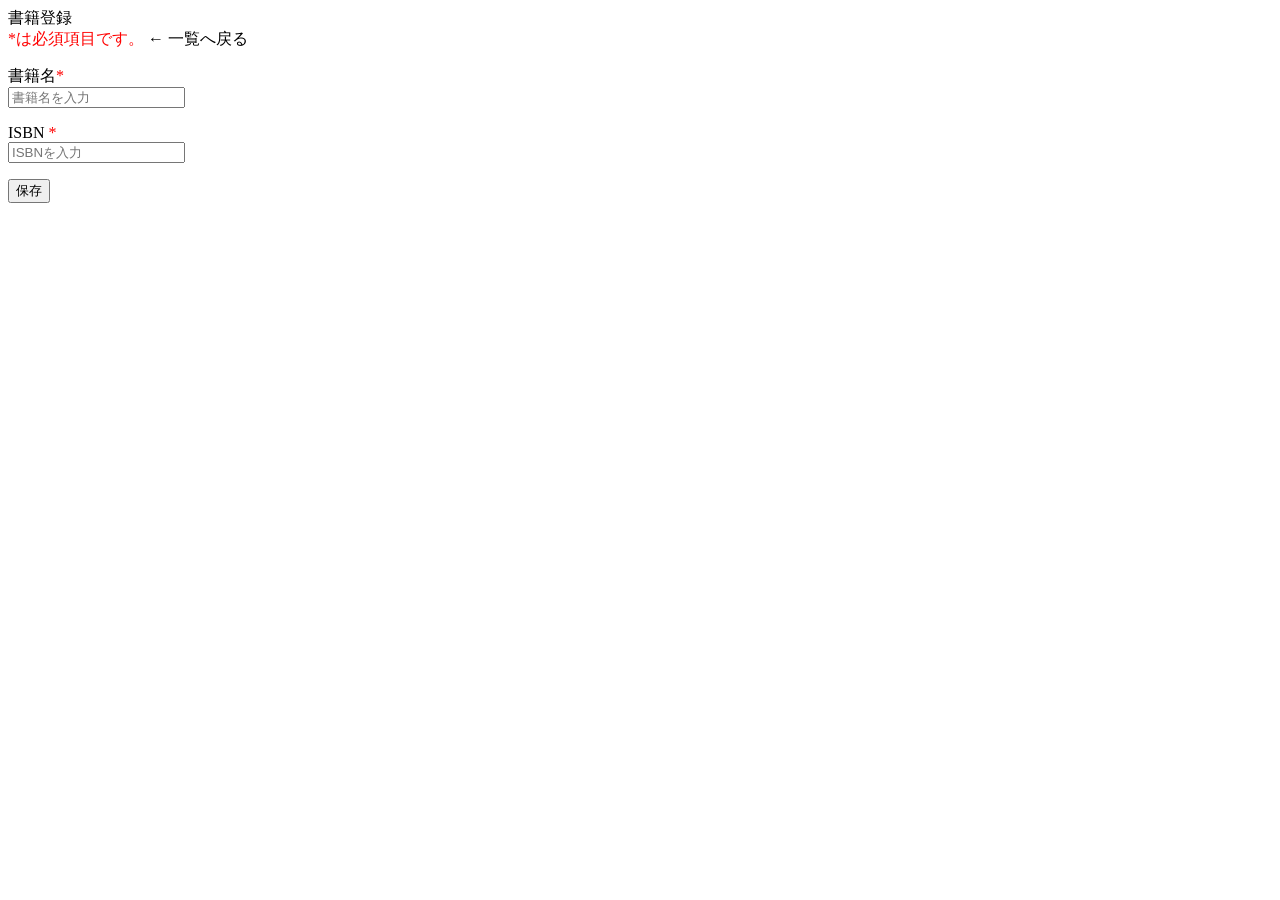
<file: src/main/resources/templates/book/add.html>
<!DOCTYPE html>
<html lang="ja" xmlns:th="http://www.thymeleaf.org">

<head th:replace="~{common :: meta_header('書籍登録',~{::link},~{::script})}">
    <title th:text="${title}+' | MTLibrary'"></title>
    <link rel="stylesheet" th:href="@{/css/book/add.css}" />
    <script type="text/javascript" th:src="@{/js/book/add.js}"></script>
</head>

<body>
    <div class="contents">
        <div th:replace="~{common :: main_sidebar}"></div>
        <div class="main_contents">
            <div th:replace="~{common :: header}"></div>
            <div class="inner_contens">
                <div class="page_title">書籍登録</div>
                <div class="page_contents">
                    <form id="book_register_form" th:object="${bookMstDto}" th:action="@{/book/add}" method="post">
                        <div class="mb30 flexarea">
                            <span>
                                <tr>
                                    <span style="color:red;">*は必須項目です。</span></th>
                                <a th:href="@{/book/index}" class="link">← 一覧へ戻る</a>
                                <body>
                                    <form action="#" method="post">
                                         <p>書籍名<span style="color:red;">*</span>
                                                <br>
                                        <input type="text" name ="title" th:field ="*{title}" placeholder ="書籍名を入力"></p>
                                        <th>
                                        </th>
                                            <div class = "err_msg" th:if="${errtitle}">
                                                <div th:each ="msg : ${errtitle}">
                                                    <p th:text ="${msg}"></p>
                                                </div>
                                            </div>
                                        </th>
                                        <p>ISBN <span style="color:red;">*</span>
                                            <br>
                                        <input text="text" name ="isbn" th:field ="*{isbn}" placeholder ="ISBNを入力"></p>
                                            <div class = "err_msg" th:if="${errisbn}">
                                                <div th:each ="msg : ${errisbn}">
                                                    <p th:text ="${msg}"></p>
                                                </div>
                                            </div>
                                        </th>
                                        <p><input type="submit" value="保存">
                                        </p>
                                    </form>
                                <body>
                            </span>
                        </div>
                    <div></div>
                    </form>
                </div>
            </div>
        </div>
    </div>
    <div th:replace="~{common :: footer}"></div>
</body>
</file>
